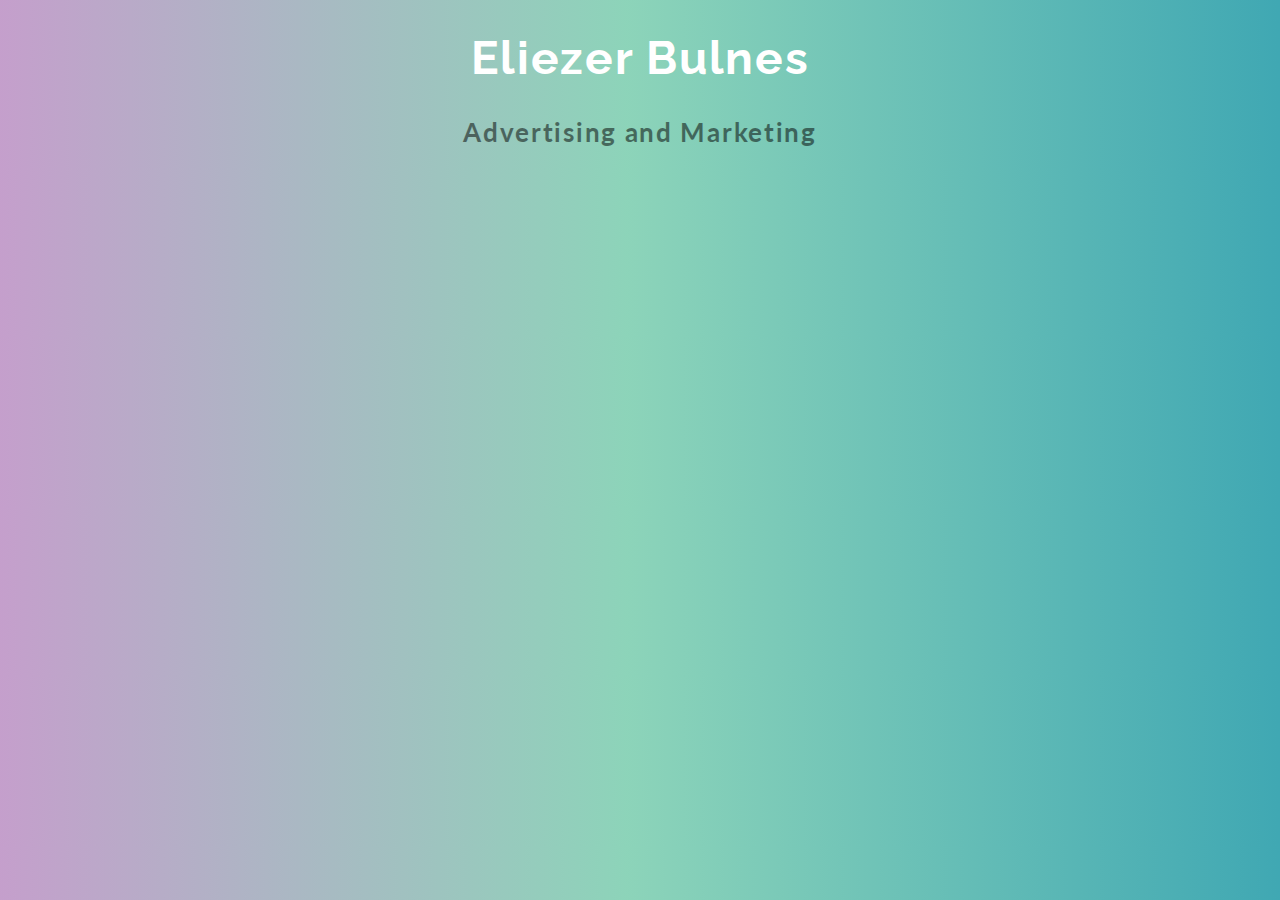
<file: gradients.html>
<!doctype html>
<html>
<link href='http://fonts.googleapis.com/css?family=Raleway:400,100' rel='stylesheet' type='text/css'>
<link href='http://fonts.googleapis.com/css?family=Lato:100' rel='stylesheet' type='text/css'>

<head>
<h1>Eliezer Bulnes</h1>
<h2>Advertising and Marketing</h2>
<style>
h1,
h2{
text-align:center;
font-family: 'Raleway', sans-serif;
letter-spacing: 1.7px;
}

html {
  background-image: linear-gradient(to right, rgba(182, 135, 191, 0.8) 0%,rgba(112, 201, 168, 0.8) 49%,rgba(16, 146, 160, 0.8) 100%), url('http://p1.pichost.me/i/60/1837803.jpg'); /* W3C */
}

h1{
color:#FFF;
background-image:"http://www.lifeofpix.com/gallery/cameraman/" ;
font-size: 46px;
}

h2{
opacity:.5;
font-family: 'Lato', sans-serif;
font-size:26px;
}

<img src="img/logo-nbsp.png" alt="NBSP Serveis Web"></img>

</style>
</head>
</file>
